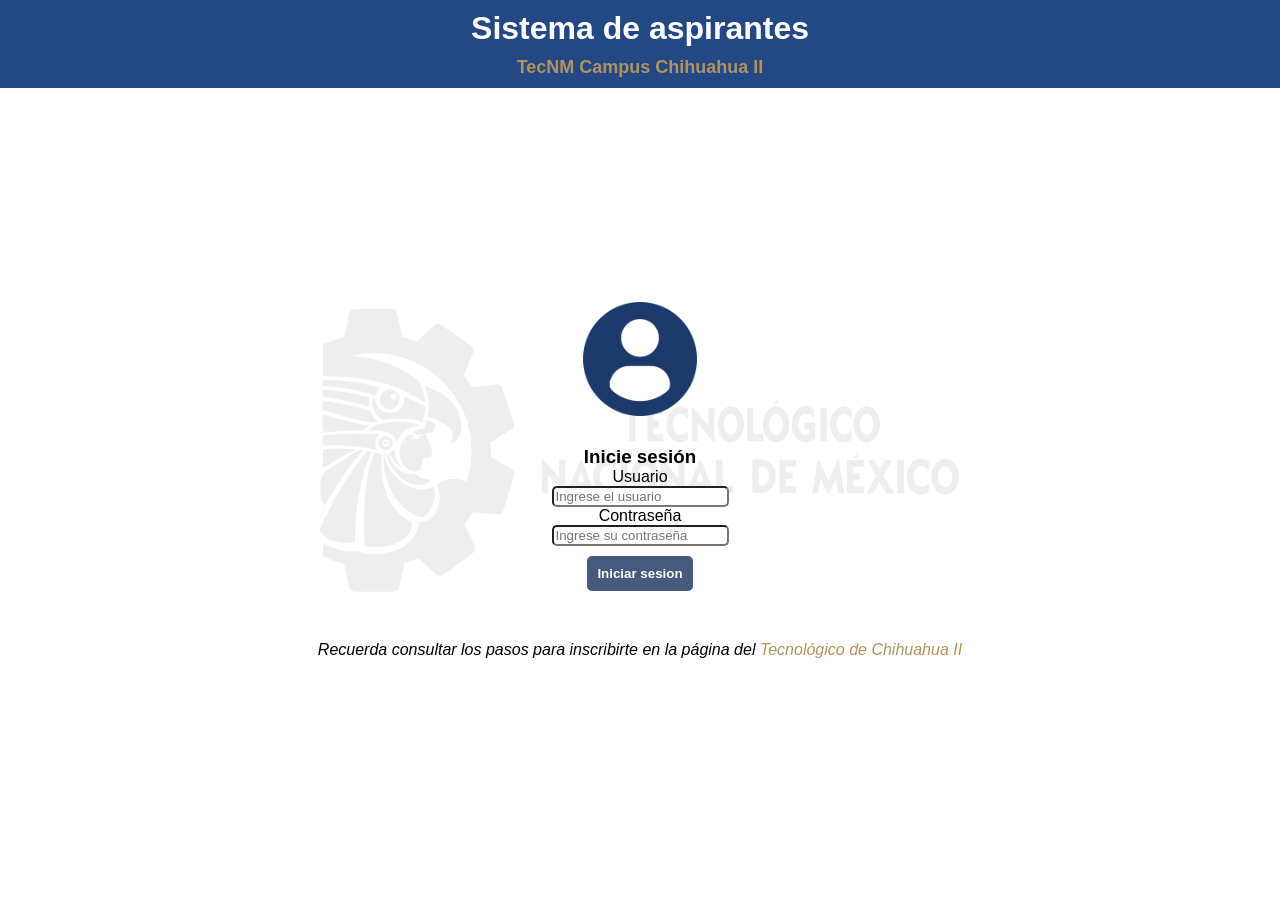
<file: index.html>
<!DOCTYPE html>
<html lang="en">
<head>
    <meta charset="UTF-8">    
    <meta name="viewport" content="width=device-width, initial-scale=1.0">
    <link rel="stylesheet" href="/src/styles/main.css">
    <link rel="stylesheet" href="/src/styles/indexStyles.css">
    <script src="/src/js/login.js"></script>
    <title>SII</title>
</head>
<body>
    <header class="headerContainer">
        <div class="centeredContainer">
            <h1 class="title">Sistema de aspirantes</h1>
            <p class="subtitle">TecNM Campus Chihuahua II</p>
        </div>
    </header>
    <main class="mainContainer">
        <div class="mainElements">
            <img src="src/assets/img/userImg.png" alt="User Img" height="15%" id="userLogo">
            <div class="loginForm">
                <h3>Inicie sesión</h3>
                <p>Usuario</p>
                <input type="text" id="username" placeholder="Ingrese el usuario">
                <p>Contraseña</p>
                <input type="password" id="password" placeholder="Ingrese su contraseña">
                

                <a id="iniciarSesion">
                    <input type="button" value="Iniciar sesion" class="button">
                </a>             
            </div>

            <p id="tecLink">Recuerda consultar los pasos para inscribirte en la página del <a target="_blank" href="https://www.chihuahua2.tecnm.mx/admision/convocatorias-de-nuevo-ingreso-a-licenciatura/">Tecnológico de Chihuahua II</a></p>
        </div>
    </main>
</body>
</file>
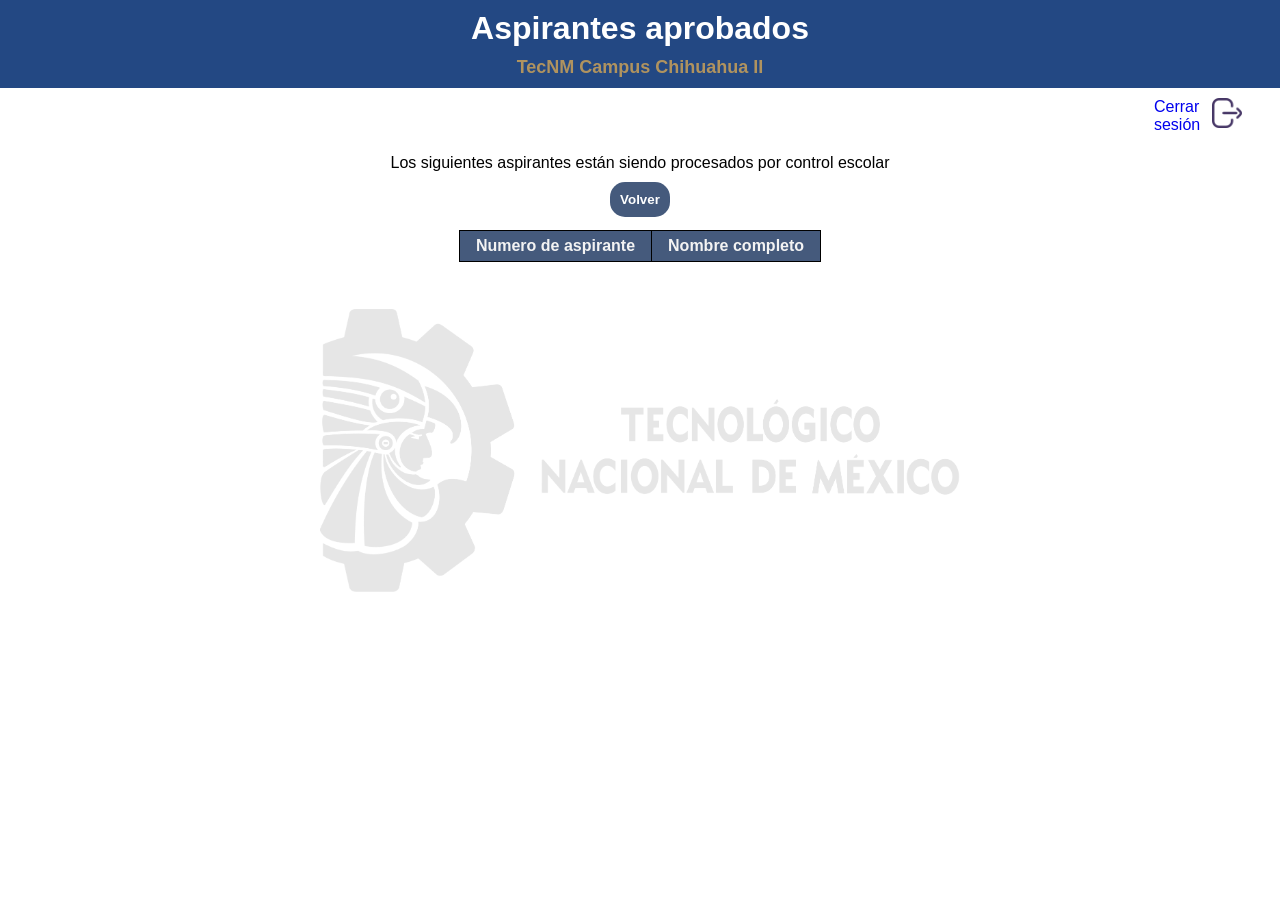
<file: src/html/accepted-view.html>
<!DOCTYPE html>
<html lang="es">
<head>
    <meta charset="UTF-8">
    <meta name="viewport" content="width=device-width, initial-scale=1.0">

    <link rel="stylesheet" href="../styles/main.css">
    <link rel="stylesheet" href="../styles/forms.css">
    <link rel="stylesheet" href="../styles/acceptedStyles.css">
    <script src="../js/main.js"></script>
    <title>Vista administrativa - SII</title>
</head>
<body>
    <header class="headerContainer">
        <div class="centeredContainer">
            <h1 class="title">Aspirantes aprobados</h1>            
            <p class="subtitle">TecNM Campus Chihuahua II</p>
        </div>
    </header>
    <nav class="nav">
        <a href="../../index.html">
            <div class="navElements">
                <p>Cerrar sesión</p>
                <img src="../assets/img/logout-icon.png" alt="Logout icon" height="30px">
            </div>
        </a>
    </nav>
    <main>
        <div class="acceptedElements">
            <div class="welcomeContainer">
                <p>Los siguientes aspirantes están siendo procesados por control escolar</p>
            </div>
            <div class="centeredContainer">
                <a href="admin-view.html">
                    <input type="button" value="Volver" class="button">
                </a>
            </div>
            <div class="table">
                <table>
                    <thead>
                        <tr>
                            <th>Numero de aspirante</th>
                            <th>Nombre completo</th>
                        </tr>
                    </thead>
                    <tbody id="approvedAspirants">                   
                    </tbody>
                </table>

            </div>
        </div>
    </main>
    <script>
        document.addEventListener('DOMContentLoaded', () => {
            fillApprovedAspirantsTable();
            })
    </script>
</body>
</file>
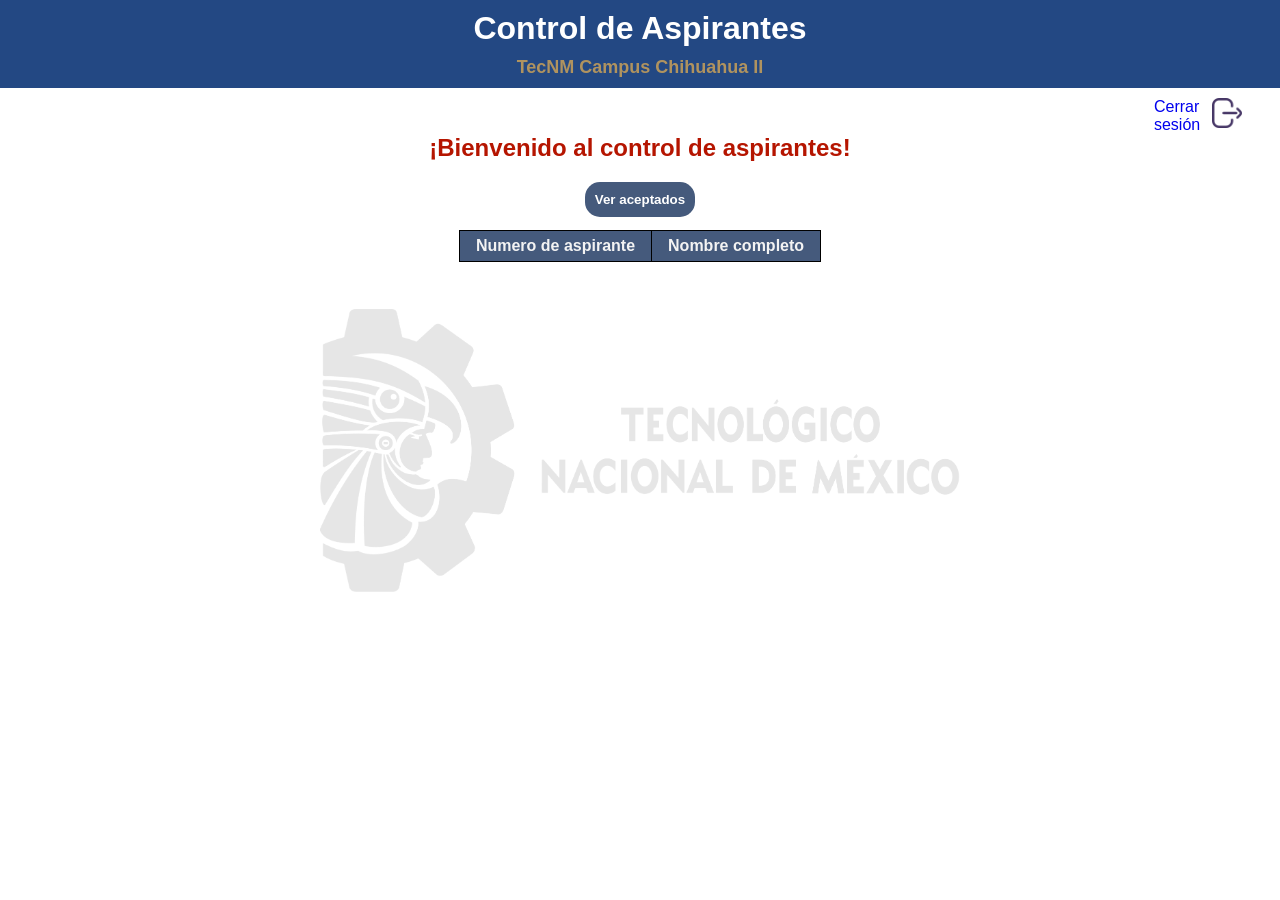
<file: src/html/admin-view.html>
<!DOCTYPE html>
<html lang="es">

<head>
    <meta charset="UTF-8">
    <meta name="viewport" content="width=device-width, initial-scale=1.0">

    <link rel="stylesheet" href="../styles/main.css">
    <link rel="stylesheet" href="../styles/forms.css">
    <link rel="stylesheet" href="../styles/adminStyles.css">
    <script src="../js/main.js"></script>
    <title>Vista administrativa - SII</title>
</head>

<body>
    <header class="headerContainer">
        <div class="centeredContainer">
            <h1 class="title">Control de Aspirantes</h1>
            <p class="subtitle">TecNM Campus Chihuahua II</p>
        </div>
    </header>
    <nav class="nav">
        <a href="../../index.html">
            <div class="navElements">
                <p>Cerrar sesión</p>
                <img src="../assets/img/logout-icon.png" alt="Logout icon" height="30px">
            </div>
        </a>
    </nav>
    <main>
        <div class="adminElements">
            <div class="welcomeContainer">
                <h2 class="welcome-message">
                    ¡Bienvenido al control de aspirantes!
                </h2>
                <p id="numAspirantes">                    
                </p>

                <div class="centeredContainer">
                    <a href="accepted-view.html">
                        <input type="button" value="Ver aceptados" class="button">
                    </a>
                </div>
            </div>
            <div class="table">
                <table>
                    <thead>
                        <tr>
                            <th>Numero de aspirante</th>
                            <th>Nombre completo</th>
                        </tr>
                    </thead>
                    <tbody id="aspirantesPendientes">                        
                    </tbody>
                </table>

            </div>
        </div>
    </main>

    <script>
        document.addEventListener('DOMContentLoaded', ()=>{
            fillPendientAspirantsTable();
        });
    </script>
</body>
</file>
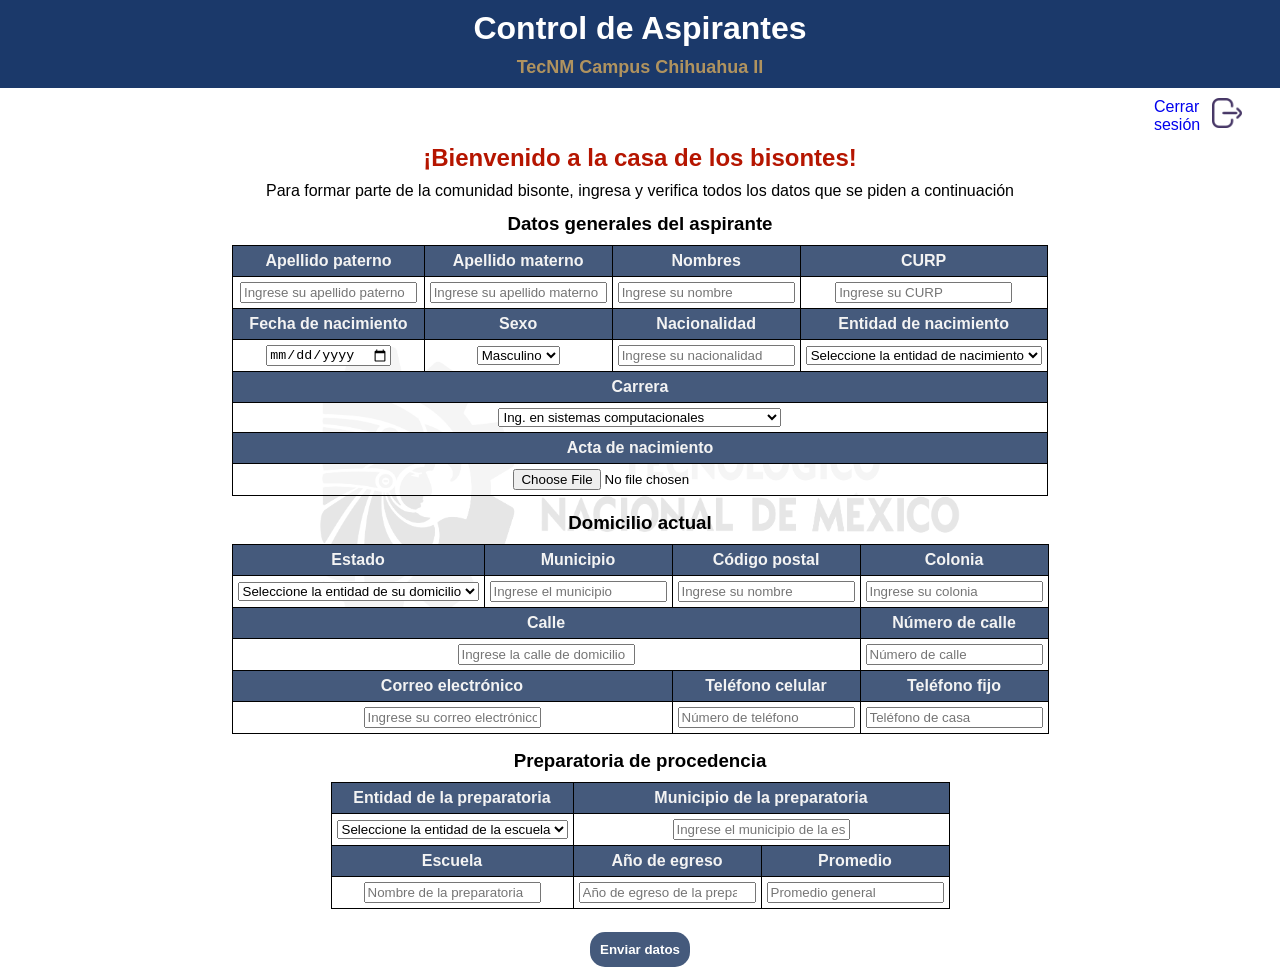
<file: src/html/aspirant-view.html>
<!DOCTYPE html>
<html lang="es">

<head>
    <meta charset="UTF-8">
    <meta name="viewport" content="width=device-width, initial-scale=1.0">
    <link rel="stylesheet" href="../styles/main.css">
    <link rel="stylesheet" href="../styles/forms.css">
    <link rel="stylesheet" href="../styles/aspirantStyles.css">
    <script src="../js/aspirant.js"></script>
    <title>Bienvenido Bisonte - SII</title>
</head>

<body>
    <header class="headerContainer">
        <div class="centeredContainer">
            <h1 class="title">Control de Aspirantes</h1>
            <p class="subtitle">TecNM Campus Chihuahua II</p>
        </div>
    </header>
    <nav class="nav">
        <a href="../../index.html">
            <div class="navElements">
                <p>Cerrar sesión</p>
                <img src="../assets/img/logout-icon.png" alt="Logout icon" height="30px">
            </div>
        </a>
    </nav>
    <main class="mainContainer">
        <div class="aspirantElements">
            <div class="welcomeContainer">
                <h2 class="welcome-message">
                    ¡Bienvenido a la casa de los bisontes!
                </h2>
                <p>
                    Para formar parte de la comunidad bisonte, ingresa y verifica todos los datos que se piden a
                    continuación
                </p>
            </div>
            <div class="pendientAspirantsTable">
                <h3>Datos generales del aspirante</h3>
    
                <table>
                    <thead>
                        <tr>
                            <th>Apellido paterno</th>
                            <th>Apellido materno</th>
                            <th>Nombres</th>
                            <th>CURP</th>
                        </tr>
                    </thead>
                    <tbody>
                        <tr>
                            <td title-label="Apellido paterno"><input  type="text" id="paterno"
                                    placeholder="Ingrese su apellido paterno"></td>
                            <td title-label="Apellido materno"><input  type="text" id="materno"
                                    placeholder="Ingrese su apellido materno"></td>
                            <td title-label="Nombres"><input  type="text" id="nombre"
                                    placeholder="Ingrese su nombre"></td>
                            <td title-label="CURP">
                                <input id="curp"  type="text" placeholder="Ingrese su CURP">
                            </td>
                        </tr>
                    </tbody>
                    <thead>
                        <tr>
                            <th>Fecha de nacimiento</th>
                            <th>Sexo</th>
                            <th>Nacionalidad</th>
                            <th>Entidad de nacimiento</th>
                        </tr>
                    </thead>
                    <tbody>
                        <tr>
                            <td title-label="Fecha de nacimiento"><input id="fechaNac"  type="date"></td>
                            <td title-label="Sexo">
                                <select id="sexo" >
                                    <option value="H">Masculino</option>
                                    <option value="F">Femenino</option>
                                </select>
                            </td>
                            <td title-label="Nacionalidad">
                                <input id="nacionalidad"  type="text" placeholder="Ingrese su nacionalidad">
                            </td>
                            <td title-label="Entidad de nacimiento">
                                <select id="entnac" >
                                    <option value="" selected  hidden>Seleccione la entidad de nacimiento</option>
                                </select>
                            </td>
                        </tr>
                    </tbody>
                    <thead>
                        <tr>
                            <th colspan="4">Carrera</th>
                        </tr>
                    </thead>
                    <tbody>
                        <tr>
                            <td title-label="Carrera" colspan="4">
                                <select id="carrera" >
                                    <option value="ISC">Ing. en sistemas computacionales</option>
                                    <option value="IINF">Ing. informática</option>
                                    <option value="IDI">Ing. en diseño industrial</option>
                                    <option value="II">Ing. industrial</option>
                                    <option value="IGE">Ing. en gestión empresarial</option>
                                    <option value="ARQ">Licenciatura en arquitectura</option>
                                    <option value="ADM">Licenciatura en administración de empresas</option>
                                </select>
                            </td>
                        </tr>
                    </tbody>
                    <thead>
                        <tr>
                            <th colspan="4">Acta de nacimiento</th>
                        </tr>
                    </thead>
                    <tbody>
                        <tr>
                            <td title-label="Acta de nacimiento" colspan="4"><input type="file" name="acta" id="actanac"></td>
                        </tr>
                    </tbody>
                </table>
            </div>
    
            <div class="pendientAspirantsTable">
                <h3>Domicilio actual</h3>
    
                <table>
                    <thead>
                        <tr>
                            <th>Estado</th>
                            <th>Municipio</th>
                            <th>Código postal</th>
                            <th>Colonia</th>
                        </tr>
                    </thead>
                    <tbody>
                        <tr>
                            <td title-label="Estado">
                                <select id="entdom" >
                                    <option value="" selected  hidden>Seleccione la entidad de su domicilio</option>
                                </select>
                            </td>
                            <td title-label="Municipio"><input id="mundom"  type="text"
                                    placeholder="Ingrese el municipio"></td>
                            <td title-label="Código postal"><input id="cp"  type="number"
                                    placeholder="Ingrese su nombre">
                            </td>
                            <td title-label="Colonia"><input id="coldom"  type="text"
                                    placeholder="Ingrese su colonia"></td>
                        </tr>
                    </tbody>
                    <thead>
                        <tr>
                            <th colspan="3">Calle</th>
                            <th>Número de calle</th>
                        </tr>
                    </thead>
                    <tbody>
                        <tr>
                            <td title-label="Calle" colspan="3"><input id="caldom"  type="text"
                                    placeholder="Ingrese la calle de domicilio"></td>
                            <td title-label="Número de calle"><input id="numdom"  type="number"
                                    placeholder="Número de calle">
                            </td>
                        </tr>
                    </tbody>
                    <thead>
                        <tr>
                            <th colspan="2">Correo electrónico</th>
                            <th>Teléfono celular</th>
                            <th>Teléfono fijo</th>
                        </tr>
                    </thead>
                    <tbody>
                        <tr>
                            <td title-label="Correo electrónico" colspan="2"><input id="email"  type="email"
                                    placeholder="Ingrese su correo electrónico"></td>
                            <td title-label="Número de teléfono"><input id="telcel"  type="number"
                                    placeholder="Número de teléfono"></td>
                            <td title-label="Número fijo"><input id="telfijo"  type="number"
                                    placeholder="Teléfono de casa"></td>
                        </tr>
                    </tbody>
                </table>
            </div>
    
            <div class="pendientAspirantsTable">
                <h3>Preparatoria de procedencia</h3>
    
                <table>
                    <thead>
                        <tr>
                            <th colspan="2">Entidad de la preparatoria</th>
                            <th colspan="2">Municipio de la preparatoria</th>
                        </tr>
                    </thead>
                    <tbody>
                        <tr>
                            <td title-label="Entidad de la preparatoria" colspan="2">
                                <select id="entprep" >
                                    <option value="" selected  hidden>Seleccione la entidad de la escuela</option>
                                </select>
                            </td>
                            <td title-label="Municipio de la preparatoria" colspan="2"><input id="munprep" 
                                    type="text" placeholder="Ingrese el municipio de la escuela"></td>
                        </tr>
                    </tbody>
                    <thead>
                        <tr>
                            <th colspan="2">Escuela</th>
                            <th>Año de egreso</th>
                            <th>Promedio</th>
                        </tr>
                    </thead>
                    <tbody>
                        <tr>
                            <td title-label="Nombre de la preparatoria" colspan="2"><input id="escuela" type="text"
                                    placeholder="Nombre de la preparatoria"></td>
                            <td title-label="Ao de egreso"><input id="aegreso"  type="number"
                                    placeholder="Año de egreso de la preparatoria"></td>
                            <td title-label="Promedio general"><input id="promedio"  type="number"
                                    placeholder="Promedio general">
                            </td>
                        </tr>
                    </tbody>
    
                </table>
            </div>
            <div class="submitButton">
                <a id="envioDatos">
                    <input type="button" value="Enviar datos" class="button">
                </a>
            </div>
        </div>
    </main>

    <script>
        document.addEventListener('DOMContentLoaded', () => {

            recibirValidacion();

            const estados = [
                'AGUASCALIENTES',
                'BAJA CALIFORNIA',
                'BAJA CALIFORNIA SUR',
                'CAMPECHE',
                'COAHUILA',
                'COLIMA',
                'CHIAPAS',
                'CHIHUAHUA',
                'DISTRITO FEDERAL',
                'DURANGO',
                'GUANAJUATO',
                'GUERRERO',
                'HIDALGO',
                'JALISCO',
                'MEXICO',
                'MICHOACAN',
                'MORELOS',
                'NAYARIT',
                'NUEVO LEON',
                'OAXACA',
                'PUEBLA',
                'QUERETARO',
                'QUINTANA ROO',
                'SAN LUIS POTOSI',
                'SINALOA',
                'SONORA',
                'TABASCO',
                'TAMAULIPAS',
                'TLAXCALA',
                'VERACRUZ',
                'YUCATAN',
                'ZACATECAS',
                'SERV. EXTERIOR MEXICANO',
                'EXTRANJERO'];

            const selectEstadoNac = document.getElementById('entnac')
            const selectEstadoDom = document.getElementById('entdom');
            const selectEstadoPrep = document.getElementById('entprep');
            estados.forEach(estado => {                                        
                const option = document.createElement('option');
                option.setAttribute('value', estado);
                option.textContent = `${estado}`;
                selectEstadoNac.appendChild(option);
            })
            estados.forEach(estado => {                                        
                const option = document.createElement('option');
                option.setAttribute('value', estado);
                option.textContent = `${estado}`;
                selectEstadoDom.appendChild(option);
            })
            estados.forEach(estado => {                                        
                const option = document.createElement('option');
                option.setAttribute('value', estado);
                option.textContent = `${estado}`;
                selectEstadoPrep.appendChild(option);
            })
        });

    </script>
</body>
</file>
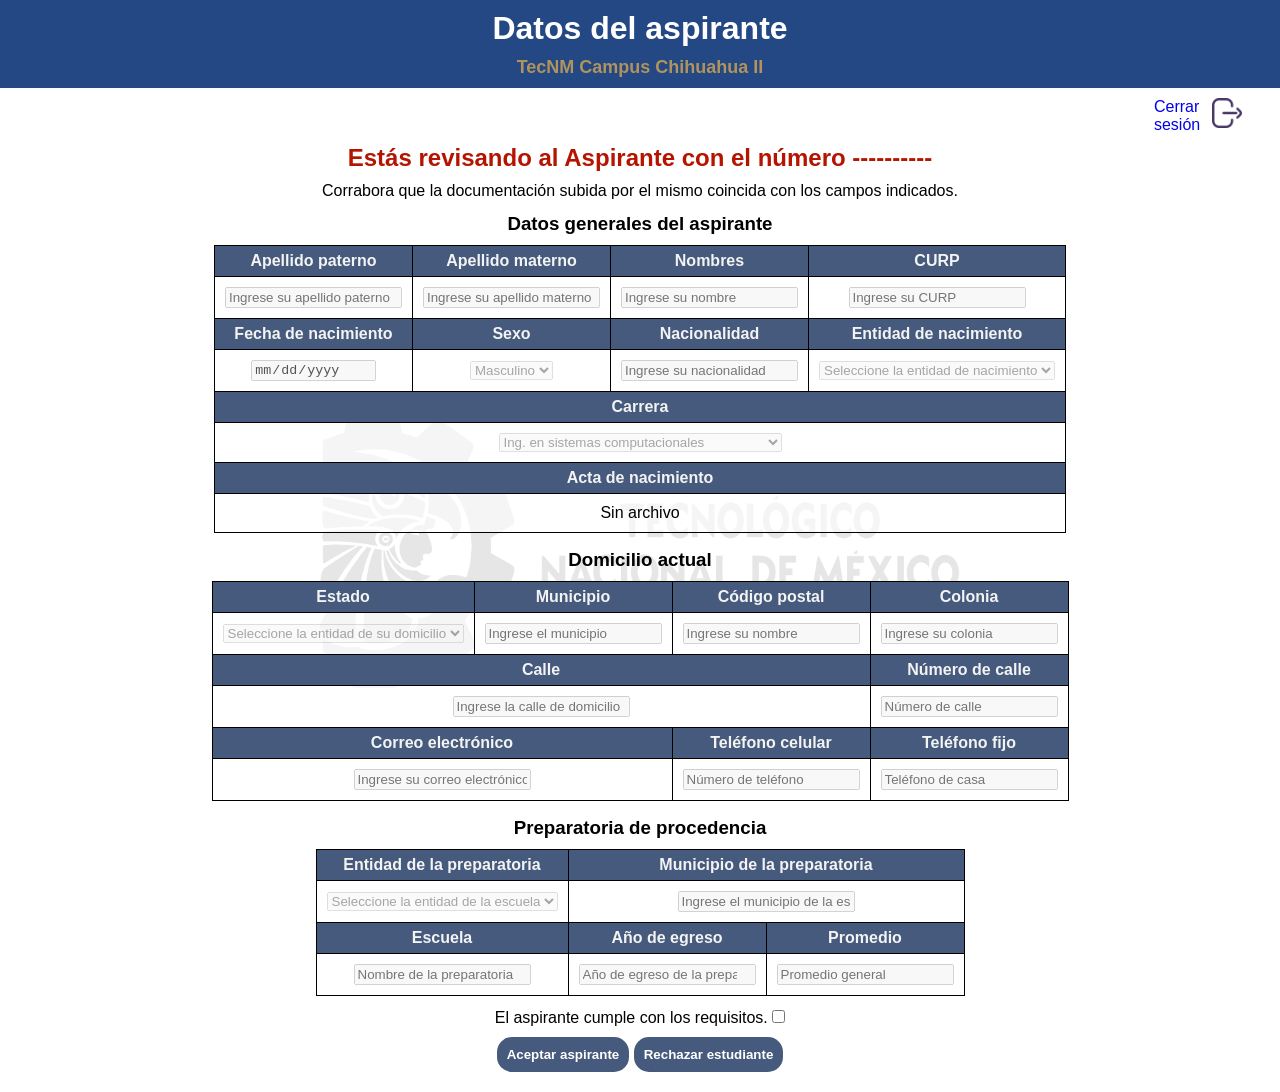
<file: src/html/user-validate.html>
<!DOCTYPE html>
<html lang="es">

<head>
    <meta charset="UTF-8">
    <meta name="viewport" content="width=device-width, initial-scale=1.0">
    <link rel="stylesheet" href="../styles/main.css">
    <link rel="stylesheet" href="../styles/forms.css">
    <link rel="stylesheet" href="../styles/userValidateStyles.css">

    <script src="../js/validate-user.js"></script>
    <title>Vista administrativa - SII</title>
</head>

<body>
    <header class="headerContainer">
        <div class="centeredContainer">
            <h1 class="title">Datos del aspirante</h1>
            <p class="subtitle">TecNM Campus Chihuahua II</p>
        </div>
    </header>
    <nav class="nav">
        <a href="../../index.html">
            <div class="navElements">
                <p>Cerrar sesión</p>
                <img src="../assets/img/logout-icon.png" alt="Logout icon" height="30px">
            </div>
        </a>
    </nav>
    <main class="mainContainer">
        <div class="welcomeContainer">
            <h2 class="welcome-message">
                Estás revisando al Aspirante con el número ----------
            </h2>
            <p>
                Corrabora que la documentación subida por el mismo coincida con los campos indicados.
            </p>
        </div>
        <div class="pendientAspirantsTable">
            <h3>Datos generales del aspirante</h3>

            <table>
                <thead>
                    <tr>
                        <th>Apellido paterno</th>
                        <th>Apellido materno</th>
                        <th>Nombres</th>
                        <th>CURP</th>
                    </tr>
                </thead>
                <tbody>
                    <tr>
                        <td title-label="Apellido paterno"><input disabled type="text" id="paterno"
                                placeholder="Ingrese su apellido paterno"></td>
                        <td title-label="Apellido materno"><input disabled type="text" id="materno"
                                placeholder="Ingrese su apellido materno"></td>
                        <td title-label="Nombres"><input disabled type="text" id="nombre"
                                placeholder="Ingrese su nombre"></td>
                        <td title-label="CURP">
                            <input id="curp" disabled type="" placeholder="Ingrese su CURP">
                        </td>
                    </tr>
                </tbody>
                <thead>
                    <tr>
                        <th>Fecha de nacimiento</th>
                        <th>Sexo</th>
                        <th>Nacionalidad</th>
                        <th>Entidad de nacimiento</th>
                    </tr>
                </thead>
                <tbody>
                    <tr>
                        <td title-label="Fecha de nacimiento"><input id="fechaNac" disabled type="date"></td>
                        <td title-label="Sexo">
                            <select id="sexo" disabled>
                                <option value="H">Masculino</option>
                                <option value="F">Femenino</option>
                            </select>
                        </td>
                        <td title-label="Nacionalidad">
                            <input id="nacionalidad" disabled type="" placeholder="Ingrese su nacionalidad">
                        </td>
                        <td title-label="Entidad de nacimiento">
                            <select id="entnac" disabled>
                                <option value="" selected disabled hidden>Seleccione la entidad de nacimiento</option>
                            </select>
                        </td>
                    </tr>
                </tbody>
                <thead>
                    <tr>
                        <th colspan="4">Carrera</th>
                    </tr>
                </thead>
                <tbody>
                    <tr>
                        <td title-label="Carrera" colspan="4">
                            <select id="carrera" disabled>
                                <option value="ISC">Ing. en sistemas computacionales</option>
                                <option value="IINF">Ing. informática</option>
                                <option value="IDI">Ing. en diseño industrial</option>
                                <option value="II">Ing. industrial</option>
                                <option value="IGE">Ing. en gestión empresarial</option>
                                <option value="ARQ">Licenciatura en arquitectura</option>
                                <option value="ADM">Licenciatura en administración de empresas</option>
                            </select>
                        </td>
                    </tr>
                </tbody>
                <thead>
                    <tr>
                        <th colspan="4">Acta de nacimiento</th>
                    </tr>
                </thead>
                <tbody>
                    <tr>
                        <td title-label="Acta de nacimiento" colspan="4">Sin archivo</td>
                    </tr>
                </tbody>
            </table>
        </div>

        <div class="pendientAspirantsTable">
            <h3>Domicilio actual</h3>

            <table>
                <thead>
                    <tr>
                        <th>Estado</th>
                        <th>Municipio</th>
                        <th>Código postal</th>
                        <th>Colonia</th>
                    </tr>
                </thead>
                <tbody>
                    <tr>
                        <td title-label="Estado">
                            <select id="entdom" disabled>
                                <option value="" selected disabled hidden>Seleccione la entidad de su domicilio</option>
                            </select>
                        </td>
                        <td title-label="Municipio"><input id="mundom" disabled type="text"
                                placeholder="Ingrese el municipio"></td>
                        <td title-label="Código postal"><input id="cp" disabled type="number"
                                placeholder="Ingrese su nombre">
                        </td>
                        <td title-label="Colonia"><input id="coldom" disabled type="text"
                                placeholder="Ingrese su colonia"></td>
                    </tr>
                </tbody>
                <thead>
                    <tr>
                        <th colspan="3">Calle</th>
                        <th>Número de calle</th>
                    </tr>
                </thead>
                <tbody>
                    <tr>
                        <td title-label="Calle" colspan="3"><input id="caldom" disabled type="text"
                                placeholder="Ingrese la calle de domicilio"></td>
                        <td title-label="Número de calle"><input id="numdom" disabled type="number"
                                placeholder="Número de calle">
                        </td>
                    </tr>
                </tbody>
                <thead>
                    <tr>
                        <th colspan="2">Correo electrónico</th>
                        <th>Teléfono celular</th>
                        <th>Teléfono fijo</th>
                    </tr>
                </thead>
                <tbody>
                    <tr>
                        <td title-label="Correo electrónico" colspan="2"><input id="email" disabled type="email"
                                placeholder="Ingrese su correo electrónico"></td>
                        <td title-label="Número de teléfono"><input id="telcel" disabled type="number"
                                placeholder="Número de teléfono"></td>
                        <td title-label="Número fijo"><input id="telfijo" disabled type="number"
                                placeholder="Teléfono de casa"></td>
                    </tr>
                </tbody>
            </table>
        </div>

        <div class="pendientAspirantsTable">
            <h3>Preparatoria de procedencia</h3>

            <table>
                <thead>
                    <tr>
                        <th colspan="2">Entidad de la preparatoria</th>
                        <th colspan="2">Municipio de la preparatoria</th>
                    </tr>
                </thead>
                <tbody>
                    <tr>
                        <td title-label="Entidad de la preparatoria" colspan="2">
                            <select id="entprep" disabled>
                                <option value="" selected disabled hidden>Seleccione la entidad de la escuela</option>
                            </select>
                        </td>
                        <td title-label="Municipio de la preparatoria" colspan="2"><input id="munprep" disabled
                                type="text" placeholder="Ingrese el municipio de la escuela"></td>
                    </tr>
                </tbody>
                <thead>
                    <tr>
                        <th colspan="2">Escuela</th>
                        <th>Año de egreso</th>
                        <th>Promedio</th>
                    </tr>
                </thead>
                <tbody>
                    <tr>
                        <td title-label="Nombre de la preparatoria" colspan="2"><input id="escuela" disabled="text"
                                placeholder="Nombre de la preparatoria"></td>
                        <td title-label="Ao de egreso"><input id="aegreso" disabled type="number"
                                placeholder="Año de egreso de la preparatoria"></td>
                        <td title-label="Promedio general"><input id="promedio" disabled type="number"
                                placeholder="Promedio general">
                        </td>
                    </tr>
                </tbody>

            </table>
        </div>
        <div style="margin-top: 10px;">
            <label for="aspiranteValido">El aspirante cumple con los requisitos.</label>
            <input type="checkbox" name="aspiranteValido" id="aspiranteValido">
        </div>
        <div style="margin-bottom: 20px;">
            <a id="aceptarAspirante">
                <input type="button" value="Aceptar aspirante" class="button">
            </a>
            <a id="rechazarAspirante">
                <input type="button" value="Rechazar estudiante" class="button">
            </a>
        </div>

        <script>
            document.addEventListener('DOMContentLoaded', () => {

                const estados = [
                    'AGUASCALIENTES',
                    'BAJA CALIFORNIA',
                    'BAJA CALIFORNIA SUR',
                    'CAMPECHE',
                    'COAHUILA',
                    'COLIMA',
                    'CHIAPAS',
                    'CHIHUAHUA',
                    'DISTRITO FEDERAL',
                    'DURANGO',
                    'GUANAJUATO',
                    'GUERRERO',
                    'HIDALGO',
                    'JALISCO',
                    'MEXICO',
                    'MICHOACAN',
                    'MORELOS',
                    'NAYARIT',
                    'NUEVO LEON',
                    'OAXACA',
                    'PUEBLA',
                    'QUERETARO',
                    'QUINTANA ROO',
                    'SAN LUIS POTOSI',
                    'SINALOA',
                    'SONORA',
                    'TABASCO',
                    'TAMAULIPAS',
                    'TLAXCALA',
                    'VERACRUZ',
                    'YUCATAN',
                    'ZACATECAS',
                    'SERV. EXTERIOR MEXICANO',
                    'EXTRANJERO'];

                const selectEstadoNac = document.getElementById('entnac')
                const selectEstadoDom = document.getElementById('entdom');
                const selectEstadoPrep = document.getElementById('entprep');
                estados.forEach(estado => {                                        
                    const option = document.createElement('option');
                    option.setAttribute('value', estado);
                    option.textContent = `${estado}`;
                    selectEstadoNac.appendChild(option);
                })
                estados.forEach(estado => {                                        
                    const option = document.createElement('option');
                    option.setAttribute('value', estado);
                    option.textContent = `${estado}`;
                    selectEstadoDom.appendChild(option);
                })
                estados.forEach(estado => {                                        
                    const option = document.createElement('option');
                    option.setAttribute('value', estado);
                    option.textContent = `${estado}`;
                    selectEstadoPrep.appendChild(option);
                })
            });
            document.addEventListener('DOMContentLoaded', () => {
                fetchCurrentAspirantData();
            })




        </script>

    </main>
</body>
</file>
<file: src/styles/main.css>
html{
    font-family: sans-serif !important;
    background-image: url('../assets/img/logoTec.png');
    background-size: 50%;
    background-repeat: no-repeat;
    background-position: center;
}
* {
    margin:0;
}
td{
    background-color: rgb(255, 255, 255, 0.6);
    text-align: center;
    padding: 10px;
}
a{
    text-decoration: none;
}
table, th, td{
    border: 1.5px solid black;
    border-collapse: collapse;
}
.headerContainer{
    background-color: rgb(35, 72, 131);
}
.centeredContainer{
    display: flex;
    justify-content: center;
    align-items: center;
    flex-direction: column;
    text-align: center;
}
.headerContainer > .centeredContainer{
    padding: 10px 0px;
}
.title{
    color: white;
}
.subtitle{
    margin-top: 10px;
    font-size: 18px;
    font-weight: bold;
    color: #b0935f;
}
.nav{
    display: flex;
    justify-content: flex-end;
    margin-top: 10px;
    color: #455a7c
}
.navElements{
    display: flex;
    justify-content: space-evenly;
    width: 70%;
}
.nav > a:visited{
    color: #455a7c;
}
.mainContainer{
    display: flex;
    flex: 1;
    margin-top: 10px;
    height: 85%;
    flex-direction: column;
    justify-content: center;
    align-items: center;
}
.mainElements{
    display: flex;
    flex: 1;
    width: 100%;
    flex-direction: column;
    justify-content: center;
    align-items: center;
    background-color: rgb(255, 255, 255, 0.3);
}
.welcomeContainer p{
    margin: 0 15px;
    margin-top: 10px;
    text-align: center;
}
.welcome-message{
    font-weight: bold;
    color: #b51500;
    text-align: center;
}
.button{
    background-color: #455a7c; 
    color: white; 
    font-weight: bold;
    border: 0;
    padding: 10px;
    margin-top: 10px;
    border-radius: 15px;
}
.button:hover{
    cursor: pointer;
    background-color: rgb(111, 148, 207);
    color: black;
}
@media (max-width: 767px) {
    html{
        background-size: 75%;
    }
    .mainElements{
        width: 70%;
    }
}
</file>
<file: src/styles/indexStyles.css>
body, html{
    height: 100%;
}
.mainContainer img#userLogo{
    margin-bottom: 20px;
}
.loginForm{
    display: flex;
    flex-direction: column;
    align-items: center;
    justify-content: center;
    margin-top: 10px;
    width: 24%;
}
.loginForm input{
    border-radius: 5px;
}
.loginForm button{
    margin-top: 15px;
    border-radius: 10px;
    border-width: 0;
    background-color: #455a7c;
    color: white;
    font-weight: bold;
    font-size: medium;
    width: 20%;
    height: 2rem;
}
.loginForm > h3{
    text-align: center;
    width: 120px;
}
#tecLink{
    margin-top: 50px;
    font-weight: 400;
    font-style: italic;
}
p > a{
    color: rgb(176, 147, 95);
}
</file>
<file: src/styles/forms.css>
.pendientAspirantsTable{
    margin-top: 10px;
    padding: 3px;
}
td{
    padding: 5px;
}
.pendientAspirantsTable table, th,tr,td{
    text-align: center;
    border-collapse: collapse;
}
.pendientAspirantsTable th{
    background-color: #455a7c;
    color: #f3f3f3;
    padding: 6px 16px;
}
.pendientAspirantsTable h3{
    text-align: center;
    margin-bottom: 10px;
}    
.table{
    margin-top: 10px;
    padding: 3px;
}
.table table, th,tr,td{
    text-align: center;
    border-collapse: collapse;
}
.table th{
    background-color: #455a7c;
    color: #f3f3f3;
    padding: 6px 16px;
}
.table h3{
    text-align: center;
    margin-bottom: 10px;
} 
    /* For mobile phones: */
@media( max-width: 500px ){
    *{
        box-sizing: border-box;
    }
    body{
        margin: 0;
    }
    td{
        padding: 0px;
        width: 100%;
        height: 50px;
    }
    .table th{
        
    }
    .pendientAspirantsTable th, .pendientAspirantsTable table{
        border: 0px solid white;
    }
    .pendientAspirantsTable select{
        width: 70%;
    }
    .pendientAspirantsTable table{
        width: 100%;
    }
    .pendientAspirantsTable thead, .pendientAspirantsTable th{
        display: none;
    }
    .pendientAspirantsTable, .pendientAspirantsTable tbody, .pendientAspirantsTable tr, .pendientAspirantsTable td{
        display: block;
        width: 100%;
    }
    .pendientAspirantsTable tr{
        margin-bottom: 15px;
    }
    .pendientAspirantsTable td{
        display: flex;
        justify-content: flex-end;
        align-items: center;
        padding-left: 30%;
        padding-right: 10px;
    }
    .pendientAspirantsTable td::before{
        display: flex;
        align-items: center;
        position: absolute;
        width: 30%;
        left: 0;
        margin: 10px;
        content: attr(title-label);
        font-size: 15px;
        font-weight: bold;
        text-align: left;
    }
}
</file>
<file: src/styles/acceptedStyles.css>
body, html{
    height: 100%;
}
.acceptedElements{
    margin-top: 10px;
    display: flex;
    flex: 1;
    width: 100%;
    flex-direction: column;
    align-items: center;
}
.pendientAspirantsTable{
    z-index: 5;
    margin-top: 10px;
    padding: 3px;
}
.pendientAspirantsTable table, th,tr,td{
    border: 1.5px solid #000000;
    text-align: center;
    border-collapse: collapse;

}
.pendientAspirantsTable th{
    background-color: #455a7c;
    color: #f3f3f3;
    padding: 6px 16px;
}
.pendientAspirantsTable h3{
    text-align: center;
    margin-bottom: 10px;
}
</file>
<file: src/styles/adminStyles.css>
body, html{
    height: 100%;
}
.adminElements{
    display: flex;
    flex: 1;
    width: 100%;
    flex-direction: column;
    align-items: center;
}
</file>
<file: src/styles/aspirantStyles.css>
.aspirantElements{
    display: flex;
    flex: 1;
    width: 100%;
    flex-direction: column;
    justify-content: center;
    align-items: center;
}
.headerContainer{
    width: 100%;
    height: 15%;
    background-color: #1b396a;
}
.centeredContainer{
    display: flex;
    justify-content: center;
    align-items: center;
    flex-direction: column;
    padding: 30px 0px;
}
.loginForm{
    z-index: 5;
    display: flex;
    flex-direction: column;
    align-items: center;
    justify-content: center;
    margin-top: 10px;
    width: 24%;
}
.loginForm input{
    border-radius: 5px;
}
.loginForm button{
    margin-top: 15px;
    border-radius: 10px;
    border-width: 0;
    background-color: #455a7c;
    color: white;
    font-weight: bold;
    font-size: medium;
    width: 20%;
    height: 2rem;
}
#tecLink{
    margin-top: 50px;
    /* margin-bottom: 5px; */
    font-weight: 400;
    font-style: italic;
}
.center{
    height: 50px;
    width: 100%;
}
.submitButton{
    margin: 10px 0px;
}
</file>
<file: src/styles/userValidateStyles.css>
td{
    padding: 10px;
}
</file>
